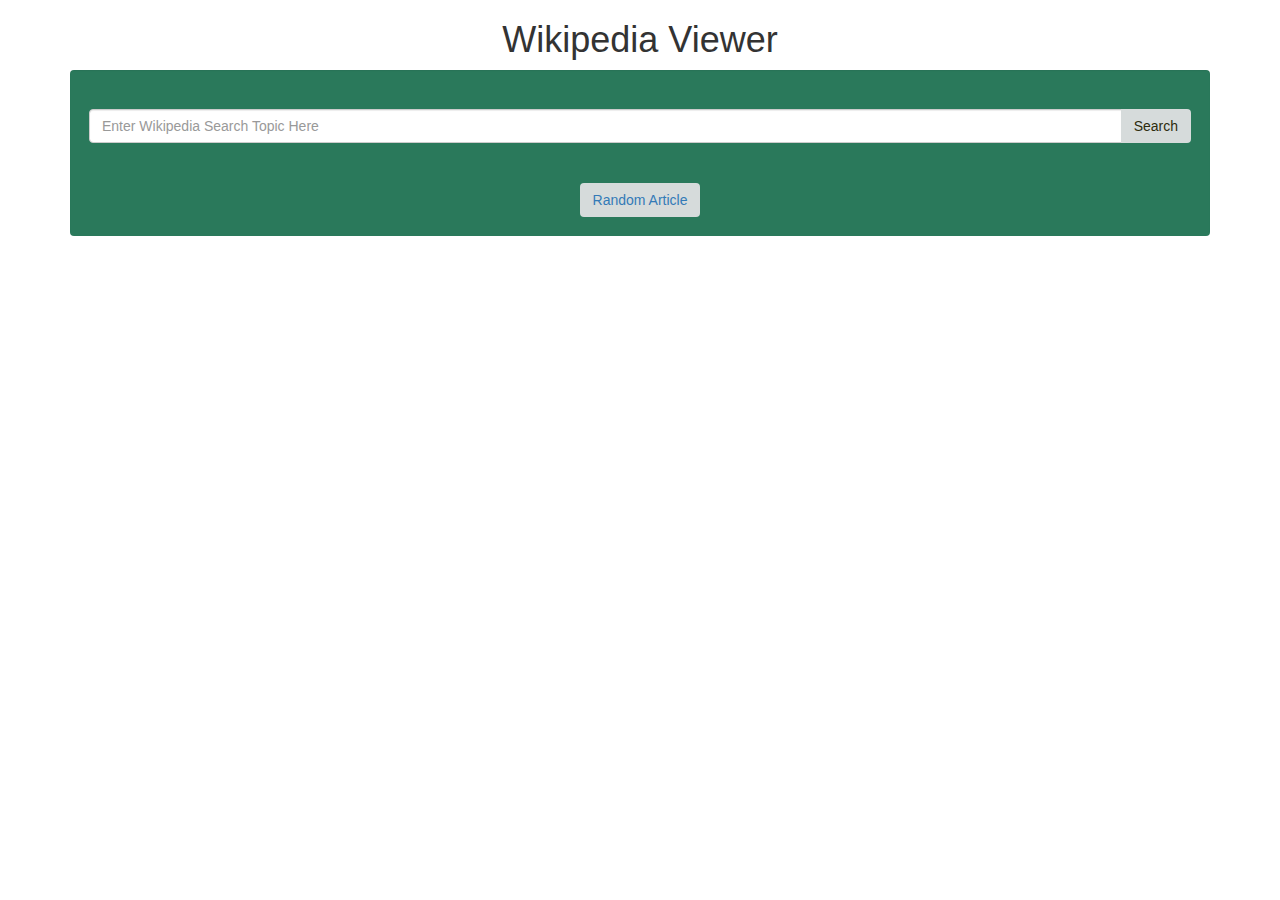
<file: index.html>
<!DOCTYPE html>
<html lang="en">
  <head>
    <meta chartset="utf-8"/>
    <link rel="stylesheet" type="text/css" href="main.css" />
    <script
      src="https://code.jquery.com/jquery-3.1.1.min.js"
      integrity="sha256-hVVnYaiADRTO2PzUGmuLJr8BLUSjGIZsDYGmIJLv2b8="
      crossorigin="anonymous"></script>
    <!-- Latest compiled and minified CSS -->
    <link
      rel="stylesheet"   href="https://maxcdn.bootstrapcdn.com/bootstrap/3.3.7/css/bootstrap.min.css" integrity="sha384-BVYiiSIFeK1dGmJRAkycuHAHRg32OmUcww7on3RYdg4Va+PmSTsz/K68vbdEjh4u" crossorigin="anonymous">
    <!-- Latest compiled and minified JavaScript -->
    <script
       src="https://maxcdn.bootstrapcdn.com/bootstrap/3.3.7/js/bootstrap.min.js" integrity="sha384-Tc5IQib027qvyjSMfHjOMaLkfuWVxZxUPnCJA7l2mCWNIpG9mGCD8wGNIcPD7Txa" crossorigin="anonymous"></script>
  </head>

  <body>
    <div class="container">
      <h1> Wikipedia Viewer</h1>
        <div class="well" id="bigWell">
            <br>
            <div class="input-group">
              <input class="form-control" type="text" placeholder="Enter Wikipedia Search Topic Here">
              <span class="input-group-btn"><button class= "btn btn-secondary search-btn" type = "button">Search</button></span>
            </div>
            <br>
            <div class="newStuff">
            </div>
            <br>
            <button class="btn center-block"><a href="http://en.wikipedia.org/wiki/Special:Random" target="_blank">Random Article </button>
            </a>
          </div>
        </div>
      <script src="main.js"></script>
    </body>
</html>
</file>
<file: main.css>
body {
  background-color: #80A383;
}

h1 {
  color: #D6DBDB;
  text-align: center;
}

.well {
  background-color: silver;
}


i{
  color: white;
}

a {
  color: #7994AD;
}

a:hover {
  text-decoration: none;
}

.btn {
  color: #2D2B0D;
  background-color: #D6DBDB;
}

.btn:hover {
  color: #2D2B0D;
  background-color: #7994AD;
}

.name {
  font-weight: bold;
}

#bigWell {
  background-color: #2A795B;
  border: none;
}

.search_result {
  font-size: 24px;
  color: #386d9c;
}

.search_result:hover {
  border-left: thick solid #061539;
  background-color: #E8E8E8;
  color: #386d9c;
}
</file>
